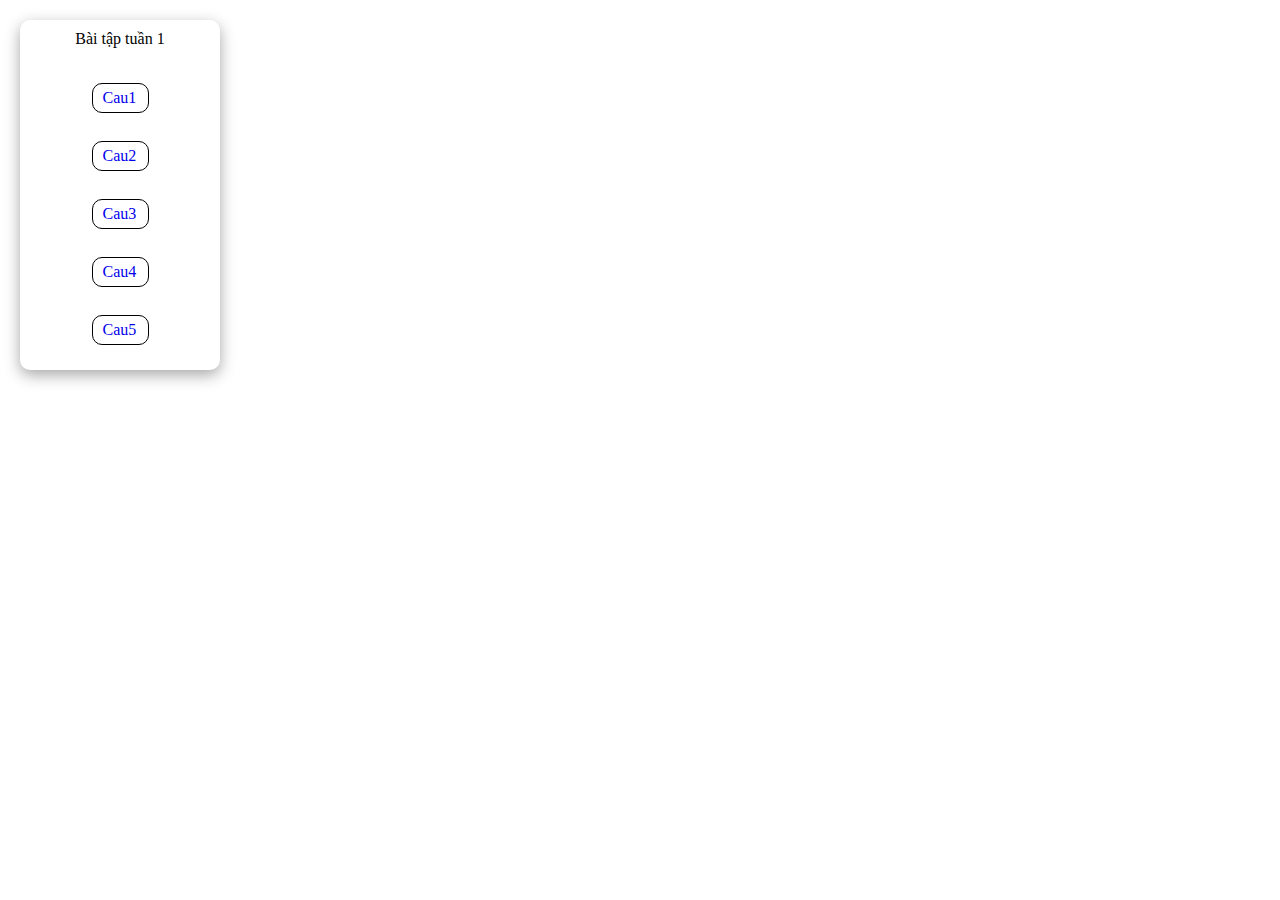
<file: index.html>
<!DOCTYPE html>
<html lang="en">
<head>
    <meta charset="UTF-8">
    <meta name="viewport" content="width=device-width, initial-scale=1.0">
    <title>Document</title>
    <link rel="stylesheet" href="style.css">
</head>
<body>
    <div class="header-box">
        <div class="header-text">Bài tập tuần 1</div>
        <div class="box-excer">
            <a href="/src/Cau1.html">Cau1</a><br>
            <a href="/src/Cau2.html">Cau2</a><br>
            <a href="/src/Cau3.html">Cau3</a><br>
            <a href="/src/Cau4.html">Cau4</a><br>
            <a href="/src/Cau5.html">Cau5</a>
        </div>
    </div>
</body>
</html>
</file>
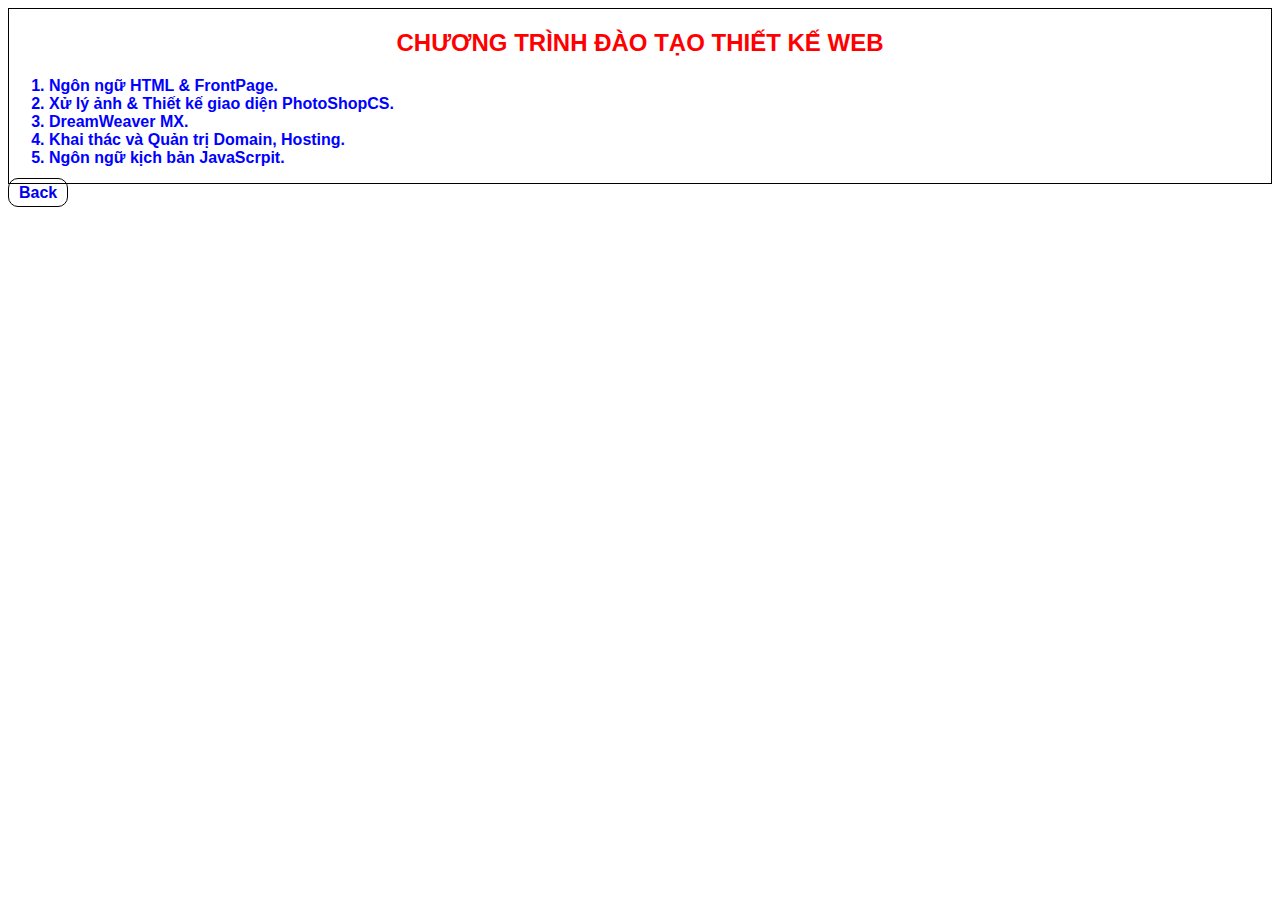
<file: src/Cau1.html>
<!DOCTYPE html>
<html lang="en">
<head>
    <meta charset="UTF-8">
    <meta name="viewport" content="width=device-width, initial-scale=1.0">
    <title>Document</title>
    <style>
        *{
            font-weight: bold;
            font-family: Arial, Helvetica, sans-serif;
        }
        .box{
            border: 1px solid black;
            text-align: center;
        }
        h2{
            color: red;

        }
        ol{
            color: blue;
            text-align: left;
        }
        a{
            text-decoration: none;
            border: 1px solid black;
            padding:5px 10px;
            border-radius: 10px;
            width: 35px;
            margin: 5px 0;
        }
    </style>
</head>
<body>
    <div class="box" >
        <h2> CHƯƠNG TRÌNH ĐÀO TẠO THIẾT KẾ WEB</h2>
        <ol>
            <li>Ngôn ngữ HTML & FrontPage.</li>
            <li>Xử lý ảnh & Thiết kế giao diện PhotoShopCS.</li>
            <li>DreamWeaver MX.</li>
            <li>Khai thác và Quản trị Domain, Hosting.</li>
            <li>Ngôn ngữ kịch bản JavaScrpit.</li>
        </ol>
    </div>
    <a href="/">Back</a>
</body>
</html>
</file>
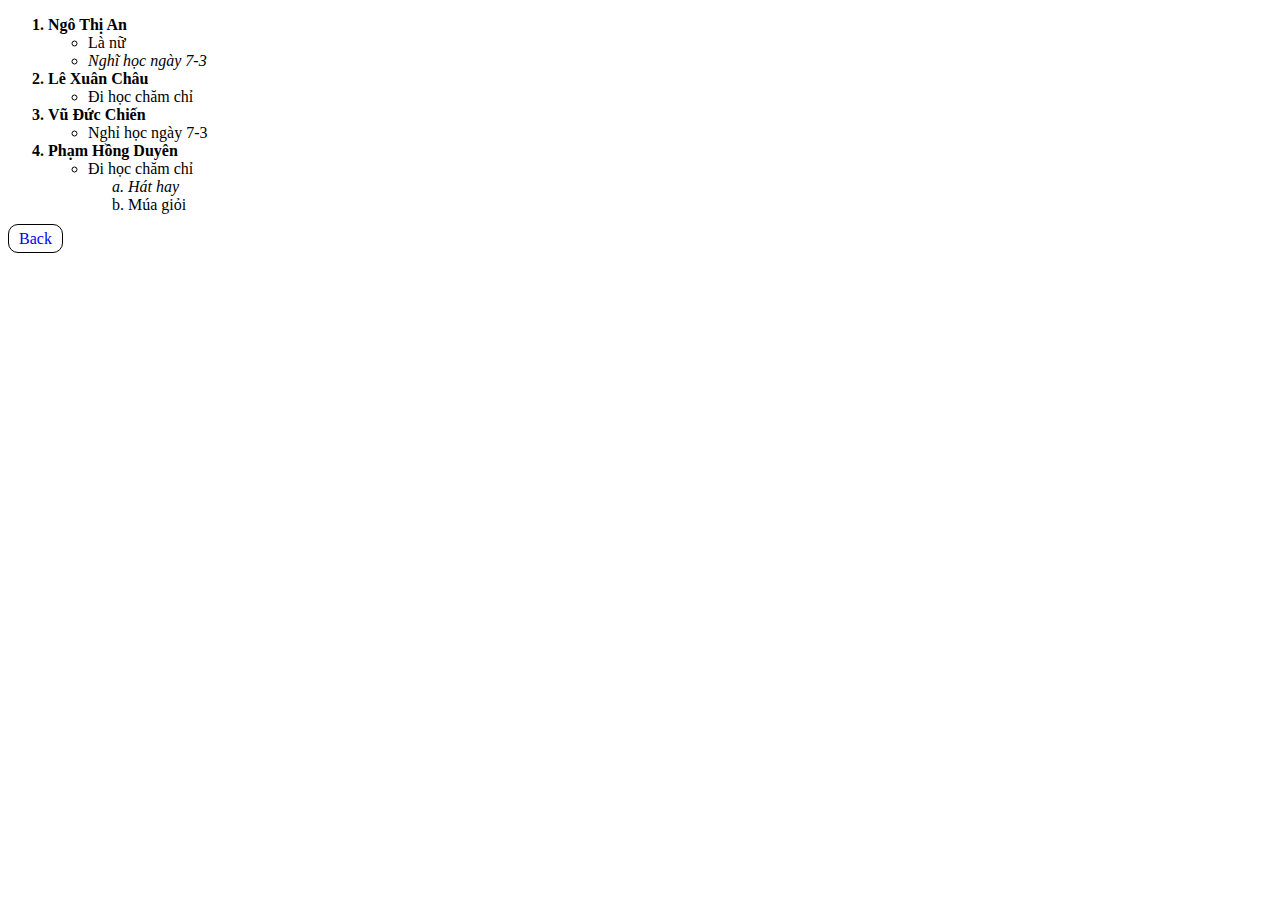
<file: src/Cau2.html>
<!DOCTYPE html>
<html lang="en">
<head>
    <meta charset="UTF-8">
    <meta name="viewport" content="width=device-width, initial-scale=1.0">
    <title>Document</title>
    <style>
        a{
            text-decoration: none;
            border: 1px solid black;
            padding:5px 10px;
            border-radius: 10px;
            width: 35px;
            margin: 5px 0;
        }
    </style>
</head>
<body>
    <ol>
        <li style="font-weight: bold;">Ngô Thị An
        </li>
        <ul>
            <li>Là nữ</li>
            <i><li>Nghĩ học ngày 7-3</li></i>
        </ul>
        <li style="font-weight: bold;">Lê Xuân Châu
        </li>
        <ul>
            <li>Đi học chăm chỉ</li>
        </ul>
        <li style="font-weight: bold;">Vũ Đức Chiến
        </li>
        <ul>
            <li>Nghỉ học ngày 7-3</li>
        </ul>
        <li style="font-weight: bold;">Phạm Hồng Duyên
        </li>
        <ul>
            <li>Đi học chăm chỉ
                <ol type="a">
                    <i><li>Hát hay</li></i>
                    <li>Múa giỏi</li>
                </ol>
            </li>
        </ul>
    </ol>
    <a href="/">Back</a>
</body>
</html>
</file>
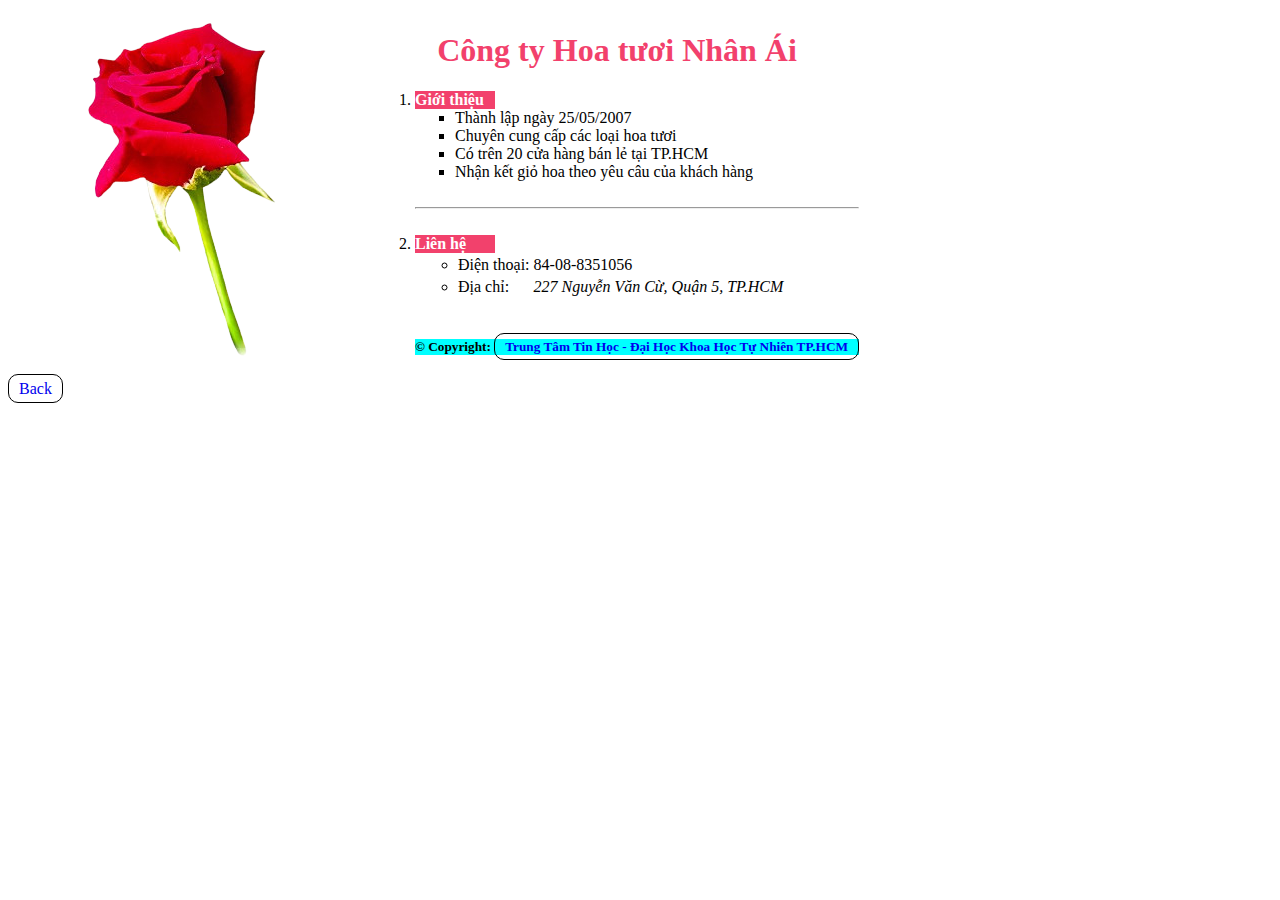
<file: src/Cau3.html>
<!DOCTYPE html>
<html lang="en">
<head>
    <meta charset="UTF-8">
    <meta name="viewport" content="width=device-width, initial-scale=1.0">
    <title>Document</title>
    <link rel="stylesheet" href="StyleCau3.css">
    <style>
        a{
            text-decoration: none;
            border: 1px solid black;
            padding:5px 10px;
            border-radius: 10px;
            width: 35px;
            margin: 5px 0;
        }
    </style>
</head>
<body>
    <div>
        <table>
            <tr>
                <td><img src="./rose.png" alt="rose"></td>
                <td>
                    <h1>Công ty Hoa tươi Nhân Ái</h1>
                    <ol>
                        <li><div class="title">Giới thiệu</div></li>
                        <ul type="square">
                            <li>Thành lập ngày 25/05/2007</li>
                            <li>Chuyên cung cấp các loại hoa tươi</li>
                            <li>Có trên 20 cửa hàng bán lẻ tại TP.HCM</li>
                            <li>Nhận kết giỏ hoa theo yêu câu của khách hàng</li>
                        </ul>
                        <br>
                        <hr>
                        <br>
                        <li><div class="title">Liên hệ</div>

                            <table>
                                <tr>
                                <td>
                                    <ul><li>Điện thoại:</li></ul>
                                </td>
                                <td>84-08-8351056</td>
                                </tr>
                                
                                <tr>
                                <td>
                                    <ul><li>Địa chỉ:</li></ul>
                                </td>
                                <td><i>227 Nguyễn Văn Cừ, Quận 5, TP.HCM</i></td>
                                </tr>
                            </table>
                        </li>          
                        <br>
                        <h5>&copy Copyright: <a href="#">Trung Tâm Tin Học - Đại Học Khoa Học Tự Nhiên TP.HCM</a></h5>
                    </ol>
                </td>
            </tr>      
        </table>
    </div>
    <a href="/">Back</a>
</body>
</html>
</file>
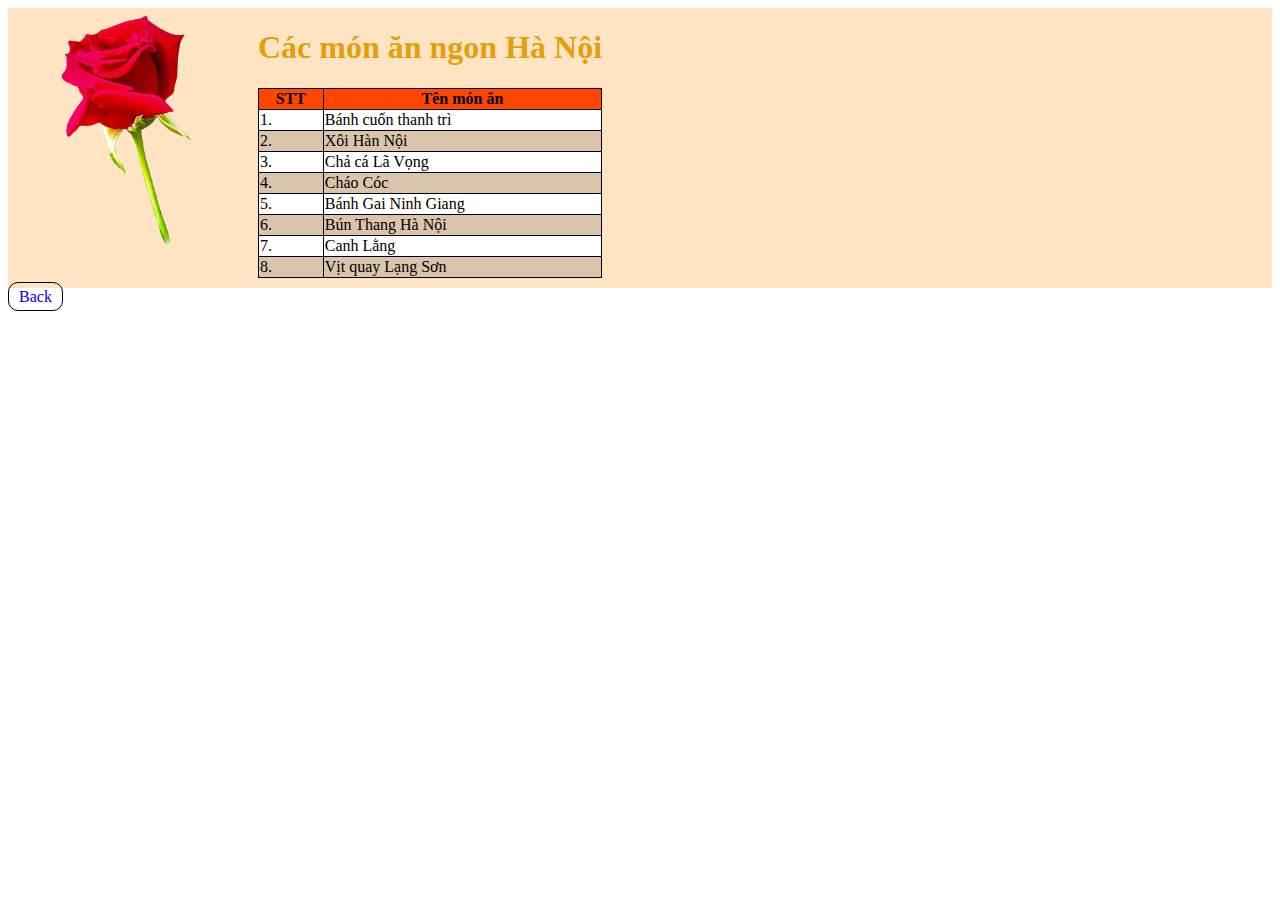
<file: src/Cau4.html>
<!DOCTYPE html>
<html lang="en">
<head>
    <meta charset="UTF-8">
    <meta name="viewport" content="width=device-width, initial-scale=1.0">
    <title>Document</title>
    <link rel="stylesheet" href="styleCau4.css">
    <style>
        a{
            text-decoration: none;
            border: 1px solid black;
            padding:5px 10px;
            border-radius: 10px;
            width: 35px;
            margin: 5px 0;
        }
    </style>
</head>
<body>
    <div class="box">
        <div class="box-right">
            <img src="./rose.png" alt="" width="250px">
        </div>
        <div class="box-left">
            <h1>Các món ăn ngon Hà Nội</h1>
            <table>
                <tr>
                    <th>STT</th>
                    <th>Tên món ăn</th>
                </tr>
                <tr>
                    <td>1.</td>
                    <td>Bánh cuốn thanh trì</td>
                </tr>
                <tr>
                    <td>2.</td>
                    <td>Xôi Hàn Nội</td>
                </tr>
                <tr>
                    <td>3.</td>
                    <td>Chả cá Lã Vọng</td>
                </tr>
                <tr>
                    <td>4.</td>
                    <td>Cháo Cóc</td>
                </tr>
                <tr>
                    <td>5.</td>
                    <td>Bánh Gai Ninh Giang</td>
                </tr>
                <tr>
                    <td>6.</td>
                    <td>Bún Thang Hà Nội</td>
                </tr>
                <tr>
                    <td>7.</td>
                    <td>Canh Lằng</td>
                </tr>
                <tr>
                    <td>8.</td>
                    <td>Vịt quay Lạng Sơn</td>
                </tr>
            </table>
        </div>
    </div>
    <a href="/">Back</a>
</body>
</html>
</file>
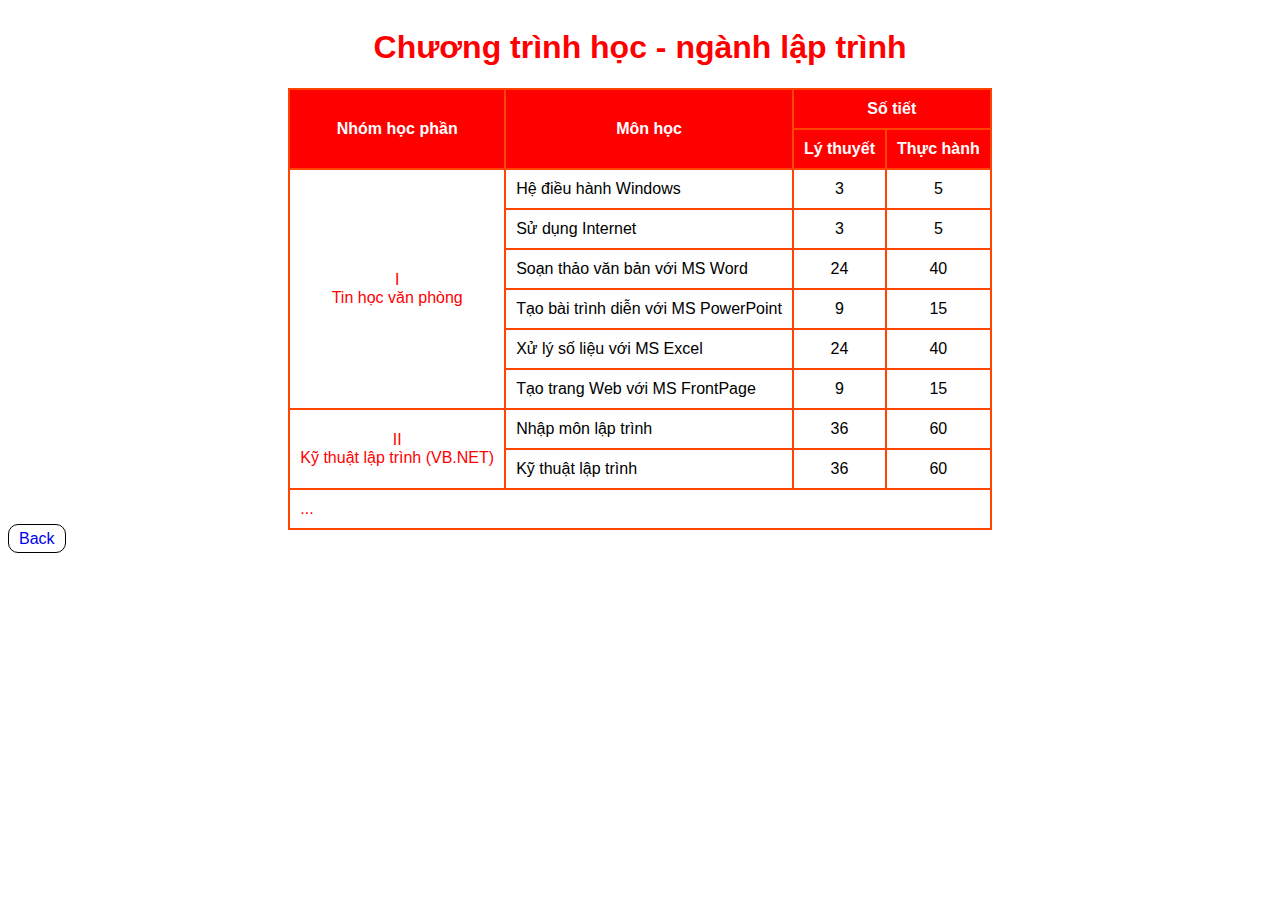
<file: src/Cau5.html>
<!DOCTYPE html>
<html lang="en">
<head>
    <meta charset="UTF-8">
    <meta name="viewport" content="width=device-width, initial-scale=1.0">
    <title>Document</title>
    <style>
        *{
            font-family: Arial, Helvetica, sans-serif;
        }
        table, th, td{
            border: 2px solid;
        }
        table{
            border-collapse: collapse;
        }
        tr,th,td{
            border-color: orangered;
            padding: 10px;
        }
        th{
            color: white;
            background-color: red;
        }
        .box{
            display: flex;
            flex-direction: column;
            align-items: center;
        }
        h1{
            color: red;
        }
        .align-text{
            text-align: center;
            color:red;
        }
        .special{
            text-align: left !important;
            color: red;
        }
        td:nth-last-child(2){
            text-align: center;
        }
        td:nth-last-child(1){
            text-align: center;
        }
        a{
            text-decoration: none;
            border: 1px solid black;
            padding:5px 10px;
            border-radius: 10px;
            width: 35px;
            margin: 5px 0;
        }
    </style>
</head>
<body>
    <div class="box">
        <h1>Chương trình học  - ngành lập trình</h1>
        <table>
            <tr>
                <th rowspan="2">Nhóm học phần</th>
                <th rowspan="2">Môn học</th>
                <th colspan="2">Số tiết
                </th>
            </tr>
            <tr>
                <th>Lý thuyết</th>
                <th>Thực hành</th>
            </tr>
            <tr>
                <td rowspan="6" class="align-text">I <br> Tin học văn phòng</td>
                <td>
                    Hệ điều hành Windows
                </td>
                <td>3</td>
                <td>5</td>
            </tr>
            <tr>
                <td>
                    Sử dụng Internet
                </td>
                <td>3</td>
                <td>5</td>
            </tr>
            <tr>
                <td>
                    Soạn thảo văn bản với MS Word
                </td>
                <td>24</td>
                <td>40</td>
            </tr><tr>
                <td>
                    Tạo bài trình diễn với MS PowerPoint
                </td>
                <td>9</td>
                <td>15</td>
            </tr><tr>
                <td>
                    Xử lý số liệu với MS Excel
                </td>
                <td>24</td>
                <td>40</td>
            </tr><tr>
                <td>
                    Tạo trang Web với MS FrontPage
                </td>
                <td>9</td>
                <td>15</td>
            </tr>
            <tr>
                <td rowspan="2" class="align-text">
                    II <br> Kỹ thuật lập trình (VB.NET)
                </td>
                <td>
                    Nhập môn lập trình
                </td>
                <td>36</td>
                <td>60</td>
            </tr>
            <tr>
                <td>Kỹ thuật lập trình</td>
                <td>36</td>
                <td>60</td>
            </tr>
            <tr><td colspan="4" class="special">...</td></tr>
        </table>
    </div>
    <a href="/">Back</a>
</body>
</html>
</file>
<file: style.css>
*{
    padding: 0;
    margin: 0;
}
a{
    text-decoration: none;
    border: 1px solid black;
    padding:5px 10px;
    border-radius: 10px;
    width: 35px;
    margin: 5px 0;
}
.header-text{
    margin: 10px 0;
}
.header-box{
    margin: 20px;
    display: flex;
    flex-direction: column;
    align-items: center;
    height: auto;
    width: 200px;
    box-shadow: rgba(0, 0, 0, 0.35) 0px 5px 15px;
    border-radius: 10px;
}
.box-excer{
    margin: 20px;
    display: flex;
    flex-direction: column;
    align-items: center;
    height: auto;
    width: 200px;
}
</file>
<file: src/StyleCau3.css>
.title{
    background-color: #f2416c;
    color: white;
    font-weight: bold;
    max-width: 80px;
}

h5{
    background-color: aqua;
}
h1{
    color: #f2416c;
    text-align: center;
}
</file>
<file: src/styleCau4.css>
table, th, td{
    border: 1px solid;
}
table{
    border-collapse: collapse;
    width: 100%;
}
th{
    background-color: orangered;
}
tr:nth-child(odd){
    background-color: #dac4ab;
}

tr:nth-child(even){
    background-color: white;
}
.box{
    display: flex;
    background-color: bisque;
    padding-bottom: 10px;
}
h1{
    color: rgb(228,159,10);
}
</file>
